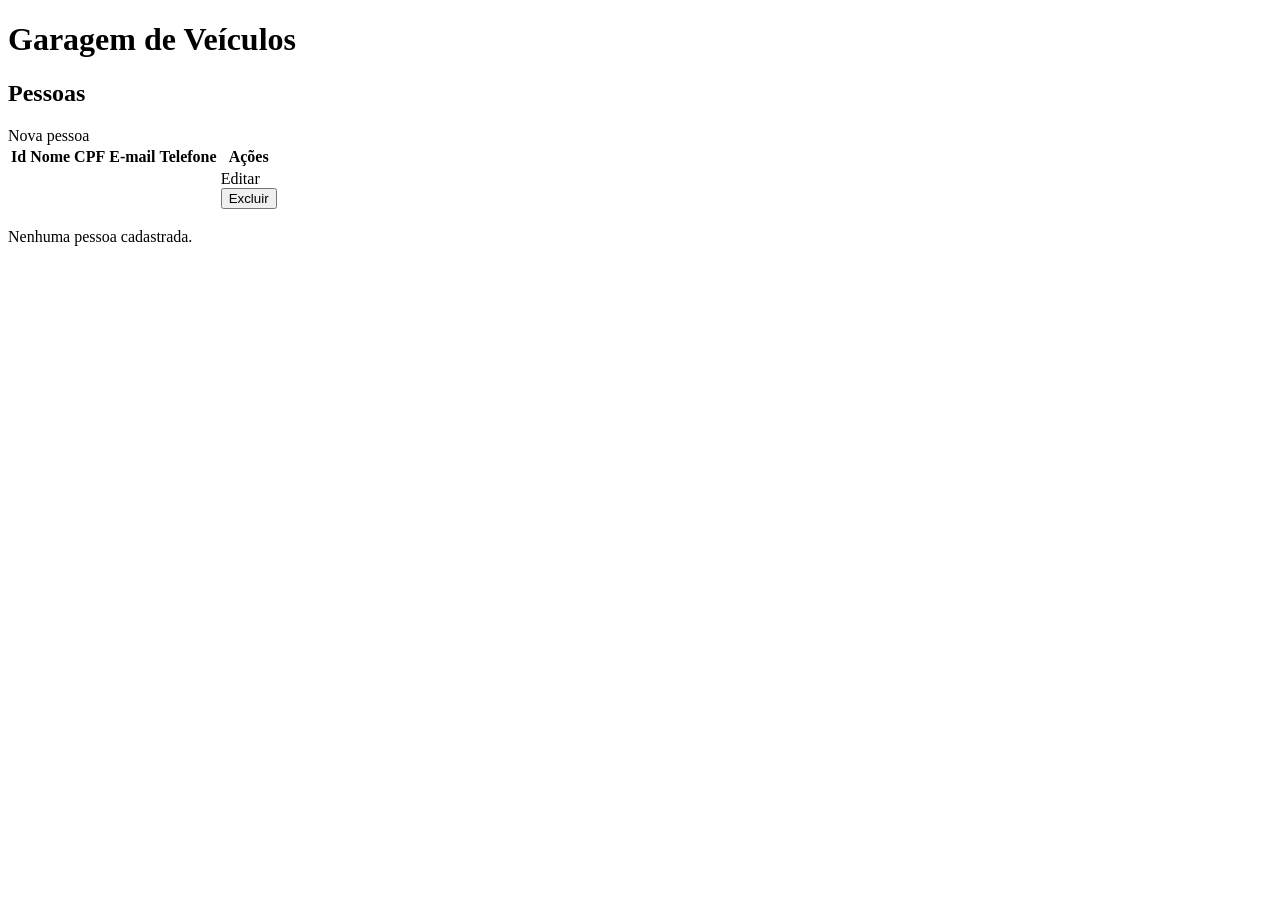
<file: src/main/resources/templates/pessoa/index.html>
<!DOCTYPE html>
<html lang="pt-BR" xmlns:th="http://www.thymeleaf.org">
<head>
    <meta charset="UTF-8">
    <meta name="viewport" content="width=device-width, initial-scale=1">
    <title>Pessoas - Garagem de Veículos</title>
    <link rel="stylesheet" th:href="@{/css/style.css}">
</head>
<body>
<header><h1>Garagem de Veículos</h1></header>
<main>
    <div class="card">
        <div class="topo">
            <h2>Pessoas</h2>
            <a class="btn" th:href="@{/pessoas/novo}">Nova pessoa</a>
        </div>

        <div class="msg msg-ok" th:if="${sucesso}" th:text="${sucesso}"></div>
        <div class="msg msg-erro" th:if="${erro}" th:text="${erro}"></div>

        <table th:if="${!pessoas.isEmpty()}">
            <thead>
            <tr>
                <th>Id</th>
                <th>Nome</th>
                <th>CPF</th>
                <th>E-mail</th>
                <th>Telefone</th>
                <th>Ações</th>
            </tr>
            </thead>
            <tbody>
            <tr th:each="p : ${pessoas}">
                <td th:text="${p.id}"></td>
                <td th:text="${p.nome}"></td>
                <td th:text="${p.cpf}"></td>
                <td th:text="${p.email}"></td>
                <td th:text="${p.telefone}"></td>
                <td>
                    <div class="acoes">
                        <a class="btn btn-sec" th:href="@{/pessoas/{id}/editar(id=${p.id})}">Editar</a>
                        <form th:action="@{/pessoas/{id}/excluir(id=${p.id})}" method="post"
                              th:data-nome="${p.nome}"
                              onsubmit="return confirm('Excluir ' + this.dataset.nome + '?');">
                            <button type="submit" class="btn btn-perigo">Excluir</button>
                        </form>
                    </div>
                </td>
            </tr>
            </tbody>
        </table>
        <p class="vazio" th:if="${pessoas.isEmpty()}">Nenhuma pessoa cadastrada.</p>
    </div>
</main>
</body>
</html>
</file>
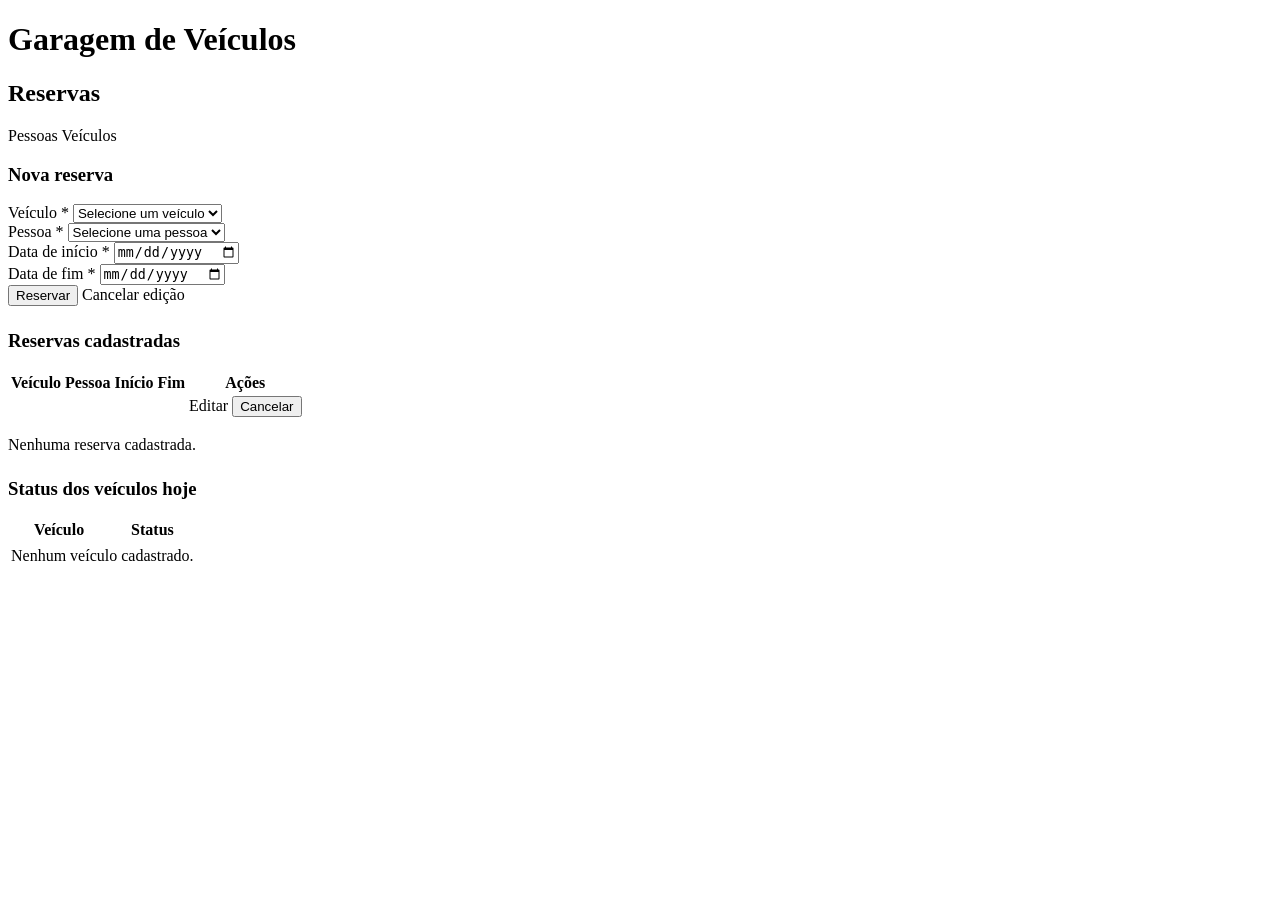
<file: src/main/resources/templates/reserva/index.html>
<!DOCTYPE html>
<html lang="pt-BR" xmlns:th="http://www.thymeleaf.org">
<head>
    <meta charset="UTF-8">
    <meta name="viewport" content="width=device-width, initial-scale=1">
    <title>Reservas - Garagem de Veículos</title>
    <link rel="stylesheet" th:href="@{/css/style.css}">
</head>
<body>
<header><h1>Garagem de Veículos</h1></header>
<main>
    <div class="topo">
        <h2>Reservas</h2>
        <div>
            <a class="btn btn-sec" th:href="@{/pessoas}">Pessoas</a>
            <a class="btn btn-sec" th:href="@{/veiculos}">Veículos</a>
        </div>
    </div>

    <div class="card">
        <div class="msg msg-ok" th:if="${sucesso}" th:text="${sucesso}"></div>
        <div class="msg msg-erro" th:if="${erro}" th:text="${erro}"></div>

        <h3 th:text="${reserva.id == 0 ? 'Nova reserva' : 'Editar reserva'}">Nova reserva</h3>
        <form th:object="${reserva}"
              th:action="${reserva.id == 0} ? @{/reservas} : @{/reservas/{id}/editar(id=${reserva.id})}"
              method="post">
            <div class="campo">
                <label for="veiculoId">Veículo *</label>
                <select id="veiculoId" th:field="*{veiculoId}" required>
                    <option value="0">Selecione um veículo</option>
                    <option th:each="v : ${veiculos}" th:value="${v.id}"
                            th:text="${v.placa + ' - ' + v.marca + ' ' + v.modelo + ' (' + statusVeiculos[v.id] + ')'}"></option>
                </select>
            </div>
            <div class="campo">
                <label for="pessoaId">Pessoa *</label>
                <select id="pessoaId" th:field="*{pessoaId}" required>
                    <option value="0">Selecione uma pessoa</option>
                    <option th:each="p : ${pessoas}" th:value="${p.id}" th:text="${p.nome}"></option>
                </select>
            </div>
            <div class="campo">
                <label for="dataInicio">Data de início *</label>
                <input type="date" id="dataInicio" th:field="*{dataInicio}" required>
            </div>
            <div class="campo">
                <label for="dataFim">Data de fim *</label>
                <input type="date" id="dataFim" th:field="*{dataFim}" required>
            </div>
            <button type="submit" class="btn" th:text="${reserva.id == 0 ? 'Reservar' : 'Salvar alteração'}">Reservar</button>
            <a th:if="${reserva.id != 0}" class="btn btn-sec" th:href="@{/reservas}">Cancelar edição</a>
        </form>
    </div>

    <div class="card" style="margin-top: 1.5rem;">
        <h3>Reservas cadastradas</h3>
        <table th:if="${!reservas.isEmpty()}">
            <thead>
            <tr>
                <th>Veículo</th>
                <th>Pessoa</th>
                <th>Início</th>
                <th>Fim</th>
                <th>Ações</th>
            </tr>
            </thead>
            <tbody>
            <tr th:each="r : ${reservas}">
                <td th:text="${veiculoNomes[r.veiculoId]}"></td>
                <td th:text="${pessoaNomes[r.pessoaId]}"></td>
                <td th:text="${#temporals.format(r.dataInicio, 'dd/MM/yyyy')}"></td>
                <td th:text="${#temporals.format(r.dataFim, 'dd/MM/yyyy')}"></td>
                <td>
                    <a class="btn btn-sec" th:href="@{/reservas?editar={id}(id=${r.id})}">Editar</a>
                    <form th:action="@{/reservas/{id}/excluir(id=${r.id})}" method="post" style="display:inline;">
                        <button type="submit" class="btn btn-perigo"
                                onclick="return confirm('Cancelar esta reserva?');">Cancelar</button>
                    </form>
                </td>
            </tr>
            </tbody>
        </table>
        <p class="vazio" th:if="${reservas.isEmpty()}">Nenhuma reserva cadastrada.</p>
    </div>

    <div class="card" style="margin-top: 1.5rem;">
        <h3>Status dos veículos hoje</h3>
        <table>
            <thead><tr><th>Veículo</th><th>Status</th></tr></thead>
            <tbody>
            <tr th:each="v : ${veiculos}">
                <td th:text="${v.placa + ' - ' + v.marca + ' ' + v.modelo}"></td>
                <td th:text="${statusVeiculos[v.id]}"></td>
            </tr>
            <tr th:if="${veiculos.isEmpty()}"><td colspan="2" class="vazio">Nenhum veículo cadastrado.</td></tr>
            </tbody>
        </table>
    </div>
</main>
</body>
</html>
</file>
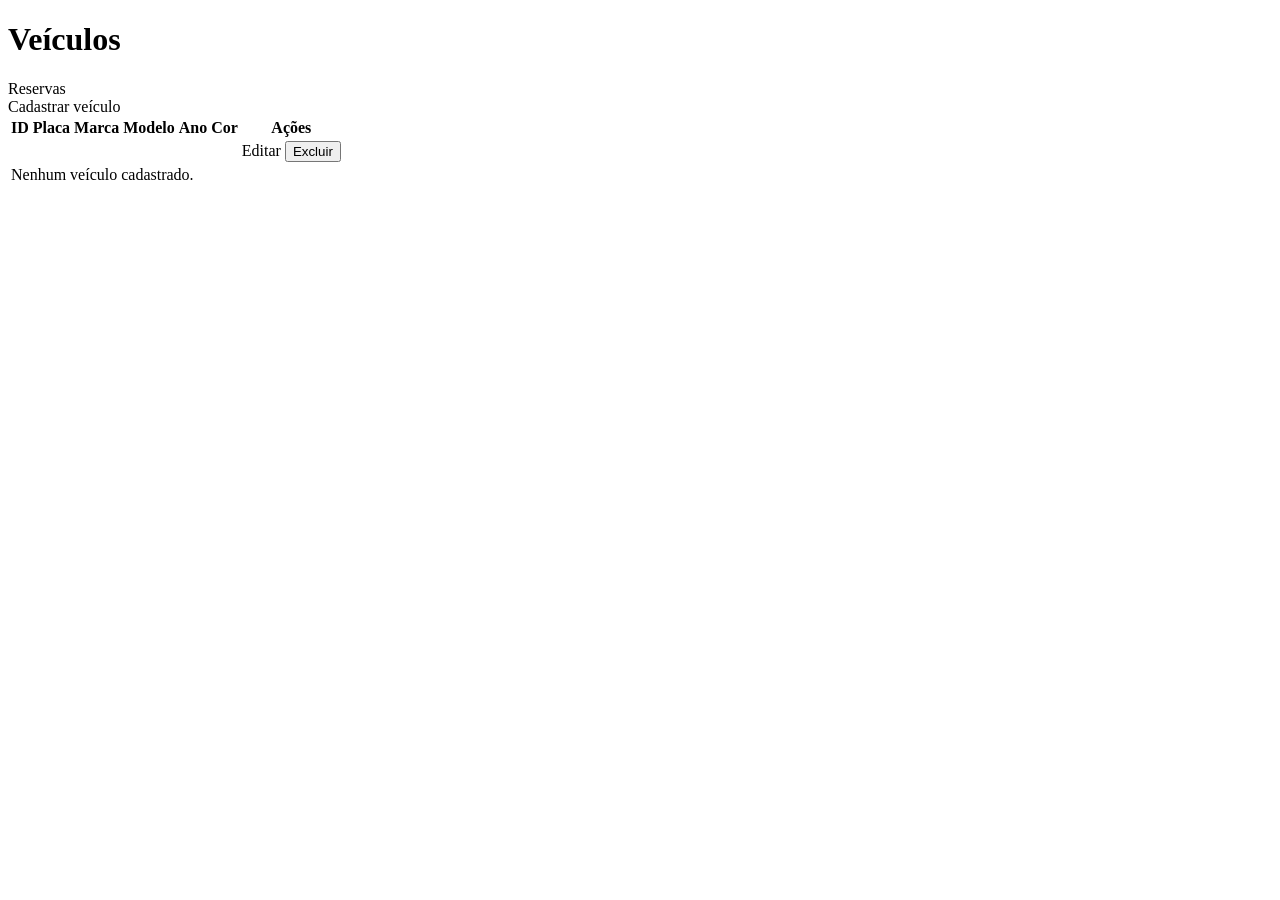
<file: src/main/resources/templates/veiculo/index.html>
<!DOCTYPE html>
<html lang="pt-BR" xmlns:th="http://www.thymeleaf.org">
<head>
    <meta charset="UTF-8">
    <meta name="viewport" content="width=device-width, initial-scale=1.0">
    <title>Veículos</title>
    <link rel="stylesheet" th:href="@{/css/style.css}">
</head>

<body>

<div class="container">

    <div class="topo"><h1>Veículos</h1><a class="btn btn-sec" th:href="@{/reservas}">Reservas</a></div>

    <div class="msg msg-ok" th:if="${sucesso}" th:text="${sucesso}"></div>
    <div class="msg msg-erro" th:if="${erro}" th:text="${erro}"></div>

    <a th:href="@{/veiculos/novo}" class="btn">
        Cadastrar veículo
    </a>

    <table>
        <thead>
        <tr>
            <th>ID</th>
            <th>Placa</th>
            <th>Marca</th>
            <th>Modelo</th>
            <th>Ano</th>
            <th>Cor</th>
            <th>Ações</th>
        </tr>
        </thead>

        <tbody>

        <tr th:each="veiculo : ${veiculos}">

            <td th:text="${veiculo.id}"></td>

            <td th:text="${veiculo.placa}"></td>

            <td th:text="${veiculo.marca}"></td>

            <td th:text="${veiculo.modelo}"></td>

            <td th:text="${veiculo.ano}"></td>

            <td th:text="${veiculo.cor}"></td>

            <td>

                <a th:href="@{/veiculos/{id}/editar(id=${veiculo.id})}">
                    Editar
                </a>

                <form th:action="@{/veiculos/{id}/excluir(id=${veiculo.id})}"
                      method="post"
                      style="display:inline;">

                    <button type="submit"
                            onclick="return confirm('Deseja realmente excluir este veículo?');">
                        Excluir
                    </button>

                </form>

            </td>

        </tr>

        <tr th:if="${#lists.isEmpty(veiculos)}">
            <td colspan="7" class="vazio">
                Nenhum veículo cadastrado.
            </td>
        </tr>

        </tbody>
    </table>

</div>

</body>
</html>
</file>
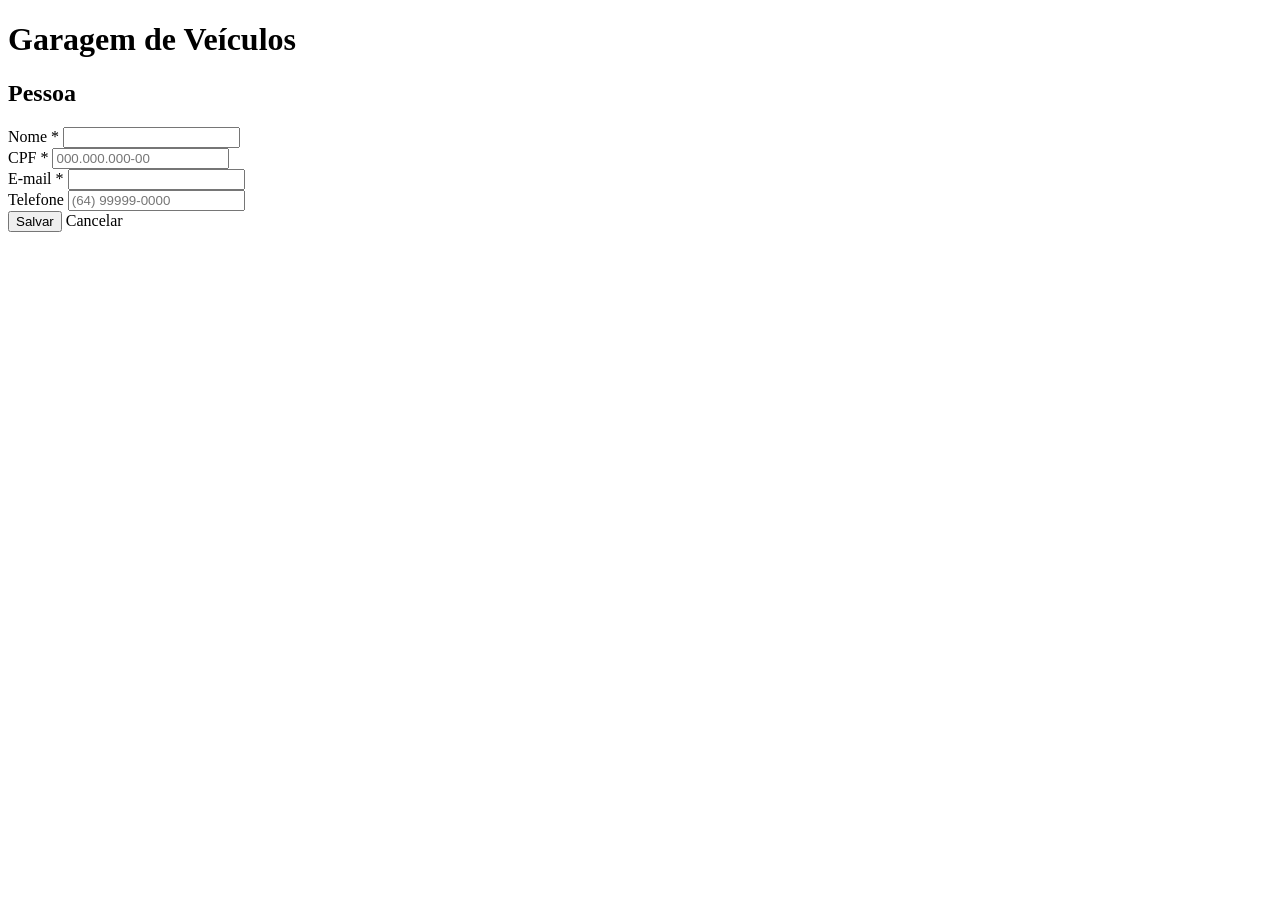
<file: src/main/resources/templates/pessoa/PessoaForm.html>
<!DOCTYPE html>
<html lang="pt-BR" xmlns:th="http://www.thymeleaf.org">
<head>
    <meta charset="UTF-8">
    <meta name="viewport" content="width=device-width, initial-scale=1">
    <title th:text="${titulo} + ' - Garagem de Veículos'">Pessoa</title>
    <link rel="stylesheet" th:href="@{/css/style.css}">
</head>
<body>
<header><h1>Garagem de Veículos</h1></header>
<main>
    <div class="card">
        <div class="topo">
            <h2 th:text="${titulo}">Pessoa</h2>
        </div>

        <!-- O mesmo formulário serve para cadastrar (id = 0) e editar -->
        <form th:object="${pessoa}"
              th:action="${pessoa.id == 0} ? @{/pessoas/novo} : @{/pessoas/{id}/editar(id=${pessoa.id})}"
              method="post" novalidate>

            <div class="campo">
                <label for="nome">Nome *</label>
                <input type="text" id="nome" th:field="*{nome}" th:errorclass="invalido">
                <div class="erro" th:if="${#fields.hasErrors('nome')}" th:errors="*{nome}"></div>
            </div>

            <div class="campo">
                <label for="cpf">CPF *</label>
                <input type="text" id="cpf" th:field="*{cpf}" placeholder="000.000.000-00" th:errorclass="invalido">
                <div class="erro" th:if="${#fields.hasErrors('cpf')}" th:errors="*{cpf}"></div>
            </div>

            <div class="campo">
                <label for="email">E-mail *</label>
                <input type="text" id="email" th:field="*{email}" th:errorclass="invalido">
                <div class="erro" th:if="${#fields.hasErrors('email')}" th:errors="*{email}"></div>
            </div>

            <div class="campo">
                <label for="telefone">Telefone</label>
                <input type="text" id="telefone" th:field="*{telefone}" placeholder="(64) 99999-0000">
            </div>

            <button type="submit" class="btn">Salvar</button>
            <a class="btn btn-sec" th:href="@{/pessoas}">Cancelar</a>
        </form>
    </div>
</main>
</body>
</html>
</file>
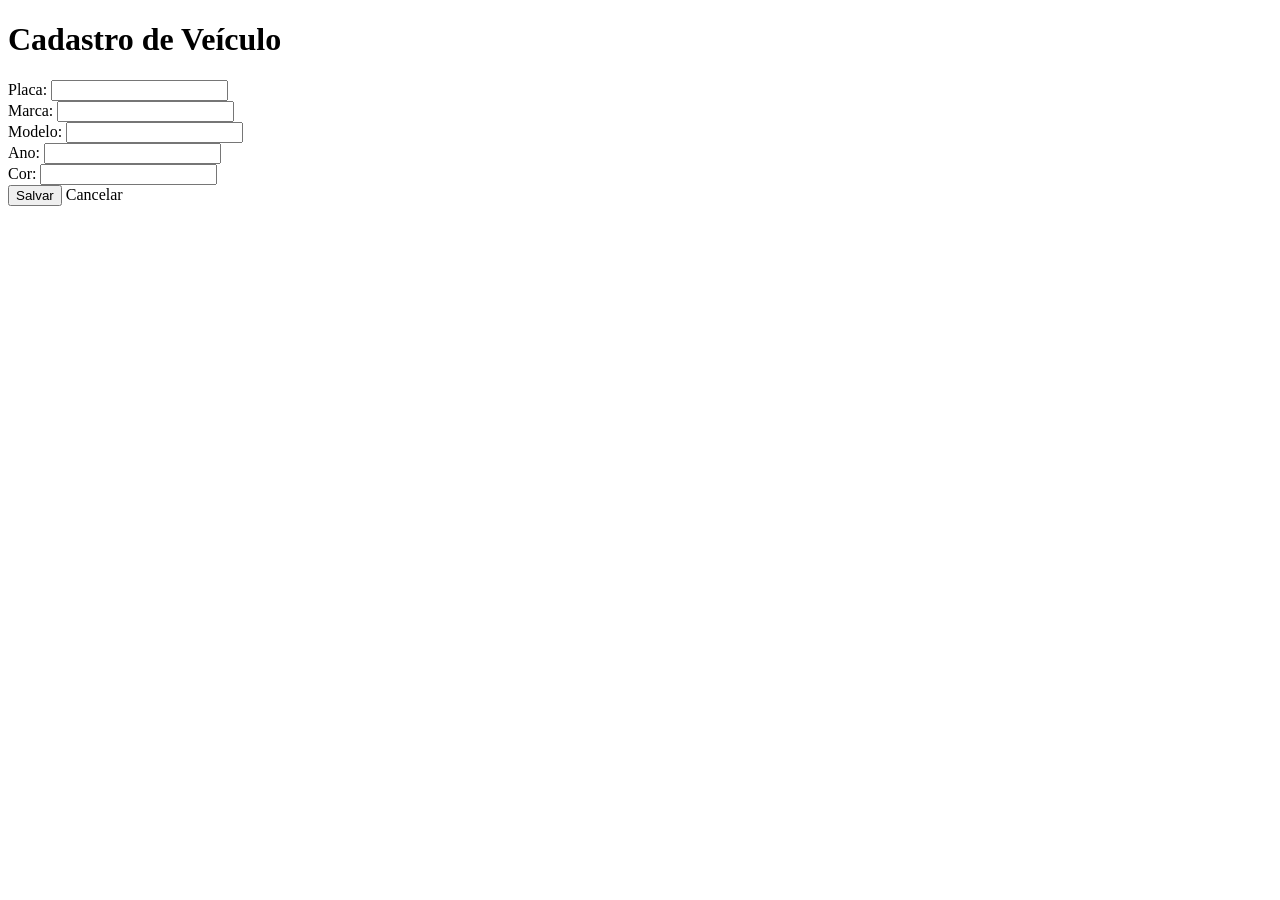
<file: src/main/resources/templates/veiculo/VeiculoForm.html>
<!DOCTYPE html>
<html lang="pt-BR" xmlns:th="http://www.thymeleaf.org">

<head>
    <meta charset="UTF-8">
    <meta name="viewport" content="width=device-width, initial-scale=1.0">

    <title>Cadastro de Veículo</title>

    <link rel="stylesheet" th:href="@{/css/style.css}">
</head>

<body>

<div class="container">

    <div class="msg msg-erro" th:if="${erro}" th:text="${erro}"></div>

    <h1 th:text="${titulo != null ? titulo : (veiculo.id == 0 ? 'Cadastrar veículo' : 'Editar veículo')}">
        Cadastro de Veículo
    </h1>

    <form th:action="${veiculo.id == 0
        ? '/veiculos'
        : '/veiculos/' + veiculo.id + '/editar'}"
          th:object="${veiculo}"
          method="post">

        <div>
            <label for="placa">Placa:</label>

            <input
                    type="text"
                    id="placa"
                    th:field="*{placa}"
                    required>
        </div>

        <div>
            <label for="marca">Marca:</label>

            <input
                    type="text"
                    id="marca"
                    th:field="*{marca}"
                    required>
        </div>

        <div>
            <label for="modelo">Modelo:</label>

            <input
                    type="text"
                    id="modelo"
                    th:field="*{modelo}"
                    required>
        </div>

        <div>
            <label for="ano">Ano:</label>

            <input
                    type="number"
                    id="ano"
                    th:field="*{ano}"
                    required>
        </div>

        <div>
            <label for="cor">Cor:</label>

            <input
                    type="text"
                    id="cor"
                    th:field="*{cor}">
        </div>

        <div>

            <button type="submit">
                Salvar
            </button>

            <a class="btn btn-sec" th:href="@{/veiculos}">
                Cancelar
            </a>

        </div>

    </form>

</div>

</body>
</html>
</file>
